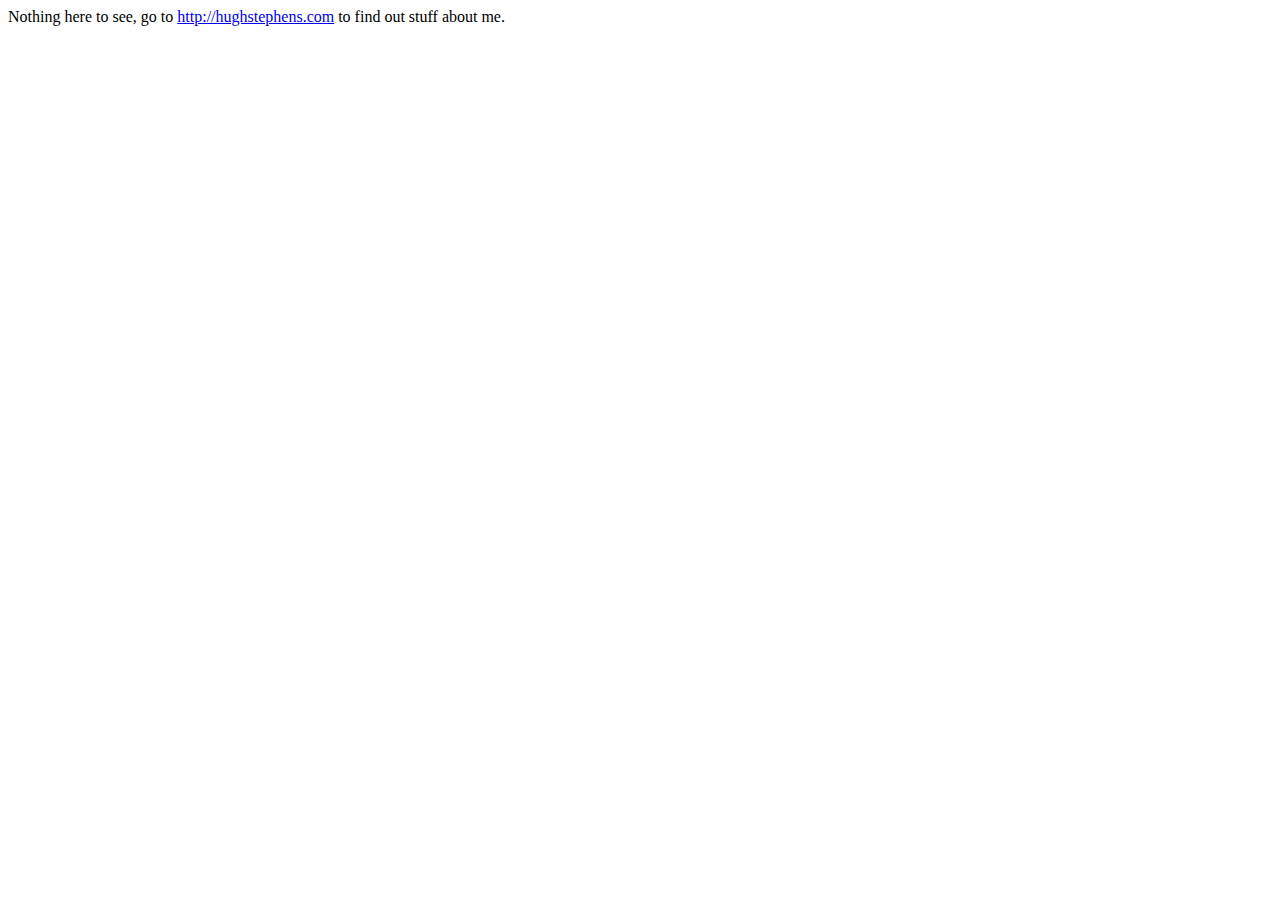
<file: index.htm>
<html>
<head>
    <title>Hugh Stephens GitHub Page</title>
</head>
<body>
Nothing here to see, go to <a href="http://hughstephens.com">http://hughstephens.com</a> to find out stuff about me.
</body>
</html>
</file>
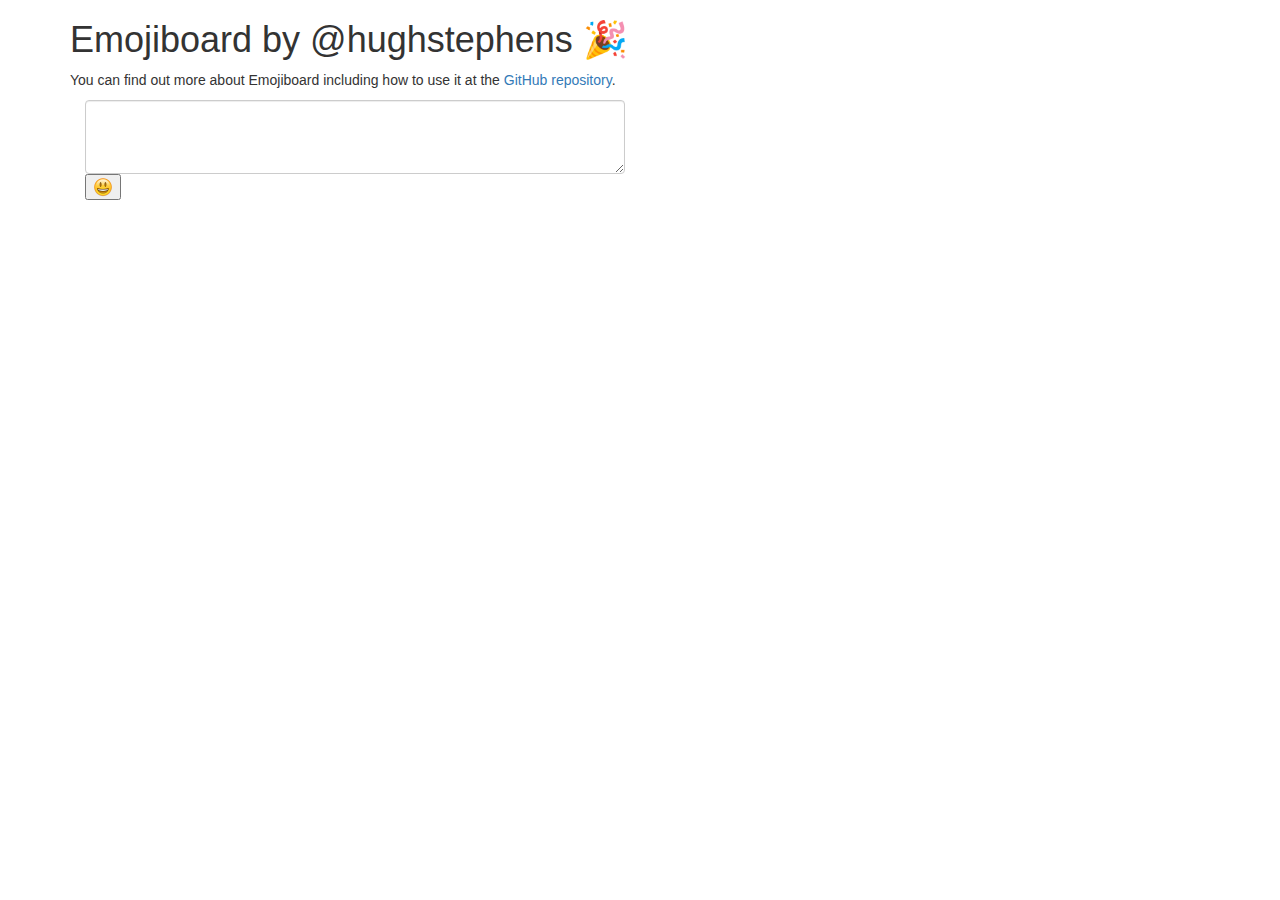
<file: emojiboard/index.htm>
<html>
<head>
    <title>Emojiboard demo</title>
    <link href="//cdnjs.cloudflare.com/ajax/libs/twitter-bootstrap/3.2.0/css/bootstrap.min.css" rel="stylesheet">
    <link href="css/emojiboard.css" rel="stylesheet">
</head>
<body>
<div class="container">
<h1>Emojiboard by @hughstephens 🎉</h1>
<p>You can find out more about Emojiboard including how to use it at the <a href="https://github.com/hughstephens/emojiboard">GitHub repository</a>.</p>
<div class="col-md-6">
<div class="form-group">
<textarea cols="40" rows="3" class="form-control ejboard" ></textarea>
</div>
</div>
</div>
<script src="//cdnjs.cloudflare.com/ajax/libs/jquery/1.10.2/jquery.min.js"></script>
<script src="//cdnjs.cloudflare.com/ajax/libs/twitter-bootstrap/3.2.0/js/bootstrap.min.js"></script>
<script src="js/emojis.js"></script>
<script src="js/emojiboard.js"></script>
<script>
$(function(){
    $('.ejboard').emojiboard();
})
</script>
</body>
</html>
</file>
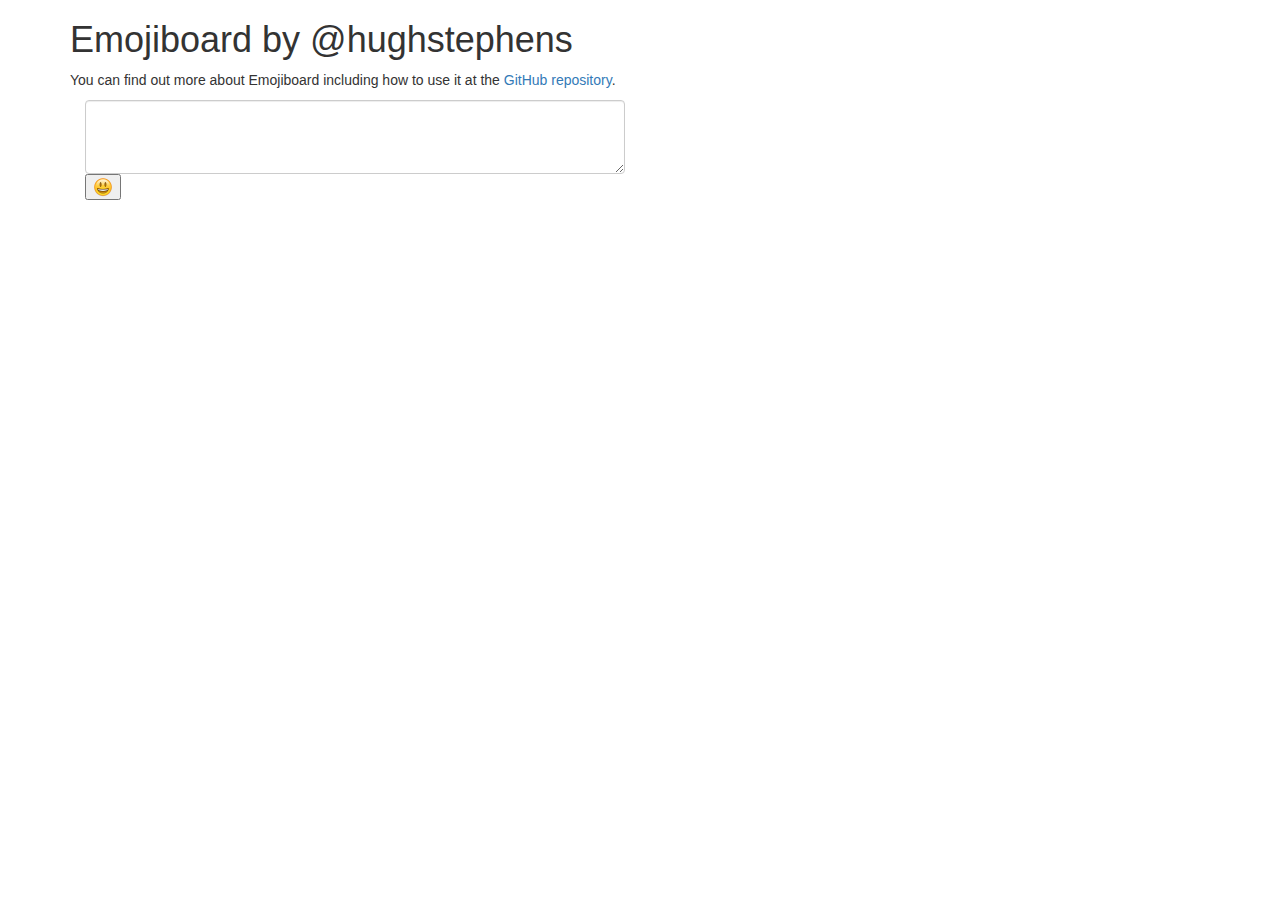
<file: emojiboard/index-broken.htm>
<html>
<head>
    <title>Emojiboard demo</title>
    <link href="//cdnjs.cloudflare.com/ajax/libs/twitter-bootstrap/3.2.0/css/bootstrap.min.css" rel="stylesheet">
    <link href="css/emojiboard.css" rel="stylesheet">
</head>
<body>
<div class="container">
<h1>Emojiboard by @hughstephens</h1>
<p>You can find out more about Emojiboard including how to use it at the <a href="https://github.com/hughstephens/emojiboard">GitHub repository</a>.</p>
<div class="col-md-6">
<div class="form-group">
<textarea cols="40" rows="3" class="form-control ejboard" ></textarea>
</div>
</div>
</div>
<script src="//cdnjs.cloudflare.com/ajax/libs/jquery/1.10.2/jquery.min.js"></script>
<script src="//cdnjs.cloudflare.com/ajax/libs/twitter-bootstrap/3.2.0/js/bootstrap.min.js"></script>
<script src="js/emojis.js"></script>
<script src="js/emojiboard.js"></script>
<script>
$(function(){
    $('.ejboard').emojiboard();
})
</script>
</body>
</html>
</file>
<file: emojiboard/css/emojiboard.css>
/* EmojiBoard - https://github.com/hughstephens/emojiboard */
.emoji-menu {
     position: absolute;
     z-index: 999;
     /*margin-left: -100px;*/
     padding: 0;
     -webkit-box-sizing: border-box;
     -moz-box-sizing: border-box;
     box-sizing: border-box;
     width: 635px;
     max-height: 250px;
 }

.emoji-menu > div {
    overflow: hidden;
    background: #fff;
    -webkit-border-radius: 3px;
    -moz-border-radius: 3px;
    border-radius: 3px;
    -webkit-box-sizing: border-box;
    -moz-box-sizing: border-box;
    box-sizing: border-box;
    -webkit-box-shadow: 0 1px 5px rgba(0, 0, 0, 0.3);
    -moz-box-shadow: 0 1px 5px rgba(0, 0, 0, 0.3);
    box-shadow: 0 1px 5px rgba(0, 0, 0, 0.3);
}

.emoji-menu img {
    vertical-align: middle;
    border: 0 none;
}

.emoji-menu span {
    margin: -1px 0 0 -1px;
    border: 1px solid #f2f2f2;
    padding: 5px;
    display: block;
    float: left;
}

.emoji-menu span:hover {
    background-color: #fffae7;
}

.emoji-menu:after {
    content: ' ';
    display: block;
    clear: left;
}

ul.tabs {
    margin: 0px;
    padding: 0px;
    list-style: none;
    font-size: 13px;
    font-family: Verdana, Arial, Helvetica, sans-serif;
}

ul.tabs li {
    background: none;
    color: #222;
    display: inline-block;
    padding: 10px 15px;
    cursor: pointer;
}

ul.tabs li.current {
    background: #ededed;
    color: #222;
}

.tab-content {
    display: none;
    background: #ededed;
    padding: 15px;
    max-height: 250px;
    overflow: auto;
}

.tab-content.current {
    display: inherit;
}

#tabs-container-sample {
    display: none;
}

.emoji-menu img.em {
    zoom: 1.5;
}

.schedule-info {
    position: static;
}

/* From minEmoji.css, see https://github.com/rodrigopolo/minEmoji */
.em {
    background-image: url(../img/apple_sprite@2x.png);
    background-size: 140px 2440px;

    width: 20px;
    height: 20px;
    display: -moz-inline-stack;
    display: inline-block;
    *display: inline;
    zoom: 1;
}

.emj0{background-position:0 0}.emj1{background-position:-20px 0}.emj2{background-position:-40px 0}.emj3{background-position:-60px 0}.emj4{background-position:-80px 0}.emj5{background-position:-100px 0}.emj6{background-position:-120px 0}.emj7{background-position:0 -20px}.emj8{background-position:-20px -20px}.emj9{background-position:-40px -20px}.emj10{background-position:-60px -20px}.emj11{background-position:-80px -20px}.emj12{background-position:-100px -20px}.emj13{background-position:-120px -20px}.emj14{background-position:0 -40px}.emj15{background-position:-20px -40px}.emj16{background-position:-40px -40px}.emj17{background-position:-60px -40px}.emj18{background-position:-80px -40px}.emj19{background-position:-100px -40px}.emj20{background-position:-120px -40px}.emj21{background-position:0 -60px}.emj22{background-position:-20px -60px}.emj23{background-position:-40px -60px}.emj24{background-position:-60px -60px}.emj25{background-position:-80px -60px}.emj26{background-position:-100px -60px}.emj27{background-position:-120px -60px}.emj28{background-position:0 -80px}.emj29{background-position:-20px -80px}.emj30{background-position:-40px -80px}.emj31{background-position:-60px -80px}.emj32{background-position:-80px -80px}.emj33{background-position:-100px -80px}.emj34{background-position:-120px -80px}.emj35{background-position:0 -100px}.emj36{background-position:-20px -100px}.emj37{background-position:-40px -100px}.emj38{background-position:-60px -100px}.emj39{background-position:-80px -100px}.emj40{background-position:-100px -100px}.emj41{background-position:-120px -100px}.emj42{background-position:0 -120px}.emj43{background-position:-20px -120px}.emj44{background-position:-40px -120px}.emj45{background-position:-60px -120px}.emj46{background-position:-80px -120px}.emj47{background-position:-100px -120px}.emj48{background-position:-120px -120px}.emj49{background-position:0 -140px}.emj50{background-position:-20px -140px}.emj51{background-position:-40px -140px}.emj52{background-position:-60px -140px}.emj53{background-position:-80px -140px}.emj54{background-position:-100px -140px}.emj55{background-position:-120px -140px}.emj56{background-position:0 -160px}.emj57{background-position:-20px -160px}.emj58{background-position:-40px -160px}.emj59{background-position:-60px -160px}.emj60{background-position:-80px -160px}.emj61{background-position:-100px -160px}.emj62{background-position:-120px -160px}.emj63{background-position:0 -180px}.emj64{background-position:-20px -180px}.emj65{background-position:-40px -180px}.emj66{background-position:-60px -180px}.emj67{background-position:-80px -180px}.emj68{background-position:-100px -180px}.emj69{background-position:-120px -180px}.emj70{background-position:0 -200px}.emj71{background-position:-20px -200px}.emj72{background-position:-40px -200px}.emj73{background-position:-60px -200px}.emj74{background-position:-80px -200px}.emj75{background-position:-100px -200px}.emj76{background-position:-120px -200px}.emj77{background-position:0 -220px}.emj78{background-position:-20px -220px}.emj79{background-position:-40px -220px}.emj80{background-position:-60px -220px}.emj81{background-position:-80px -220px}.emj82{background-position:-100px -220px}.emj83{background-position:-120px -220px}.emj84{background-position:0 -240px}.emj85{background-position:-20px -240px}.emj86{background-position:-40px -240px}.emj87{background-position:-60px -240px}.emj88{background-position:-80px -240px}.emj89{background-position:-100px -240px}.emj90{background-position:-120px -240px}.emj91{background-position:0 -260px}.emj92{background-position:-20px -260px}.emj93{background-position:-40px -260px}.emj94{background-position:-60px -260px}.emj95{background-position:-80px -260px}.emj96{background-position:-100px -260px}.emj97{background-position:-120px -260px}.emj98{background-position:0 -280px}.emj99{background-position:-20px -280px}.emj100{background-position:-40px -280px}.emj101{background-position:-60px -280px}.emj102{background-position:-80px -280px}.emj103{background-position:-100px -280px}.emj104{background-position:-120px -280px}.emj105{background-position:0 -300px}.emj106{background-position:-20px -300px}.emj107{background-position:-40px -300px}.emj108{background-position:-60px -300px}.emj109{background-position:-80px -300px}.emj110{background-position:-100px -300px}.emj111{background-position:-120px -300px}.emj112{background-position:0 -320px}.emj113{background-position:-20px -320px}.emj114{background-position:-40px -320px}.emj115{background-position:-60px -320px}.emj116{background-position:-80px -320px}.emj117{background-position:-100px -320px}.emj118{background-position:-120px -320px}.emj119{background-position:0 -340px}.emj120{background-position:-20px -340px}.emj121{background-position:-40px -340px}.emj122{background-position:-60px -340px}.emj123{background-position:-80px -340px}.emj124{background-position:-100px -340px}.emj125{background-position:-120px -340px}.emj126{background-position:0 -360px}.emj127{background-position:-20px -360px}.emj128{background-position:-40px -360px}.emj129{background-position:-60px -360px}.emj130{background-position:-80px -360px}.emj131{background-position:-100px -360px}.emj132{background-position:-120px -360px}.emj133{background-position:0 -380px}.emj134{background-position:-20px -380px}.emj135{background-position:-40px -380px}.emj136{background-position:-60px -380px}.emj137{background-position:-80px -380px}.emj138{background-position:-100px -380px}.emj139{background-position:-120px -380px}.emj140{background-position:0 -400px}.emj141{background-position:-20px -400px}.emj142{background-position:-40px -400px}.emj143{background-position:-60px -400px}.emj144{background-position:-80px -400px}.emj145{background-position:-100px -400px}.emj146{background-position:-120px -400px}.emj147{background-position:0 -420px}.emj148{background-position:-20px -420px}.emj149{background-position:-40px -420px}.emj150{background-position:-60px -420px}.emj151{background-position:-80px -420px}.emj152{background-position:-100px -420px}.emj153{background-position:-120px -420px}.emj154{background-position:0 -440px}.emj155{background-position:-20px -440px}.emj156{background-position:-40px -440px}.emj157{background-position:-60px -440px}.emj158{background-position:-80px -440px}.emj159{background-position:-100px -440px}.emj160{background-position:-120px -440px}.emj161{background-position:0 -460px}.emj162{background-position:-20px -460px}.emj163{background-position:-40px -460px}.emj164{background-position:-60px -460px}.emj165{background-position:-80px -460px}.emj166{background-position:-100px -460px}.emj167{background-position:-120px -460px}.emj168{background-position:0 -480px}.emj169{background-position:-20px -480px}.emj170{background-position:-40px -480px}.emj171{background-position:-60px -480px}.emj172{background-position:-80px -480px}.emj173{background-position:-100px -480px}.emj174{background-position:-120px -480px}.emj175{background-position:0 -500px}.emj176{background-position:-20px -500px}.emj177{background-position:-40px -500px}.emj178{background-position:-60px -500px}.emj179{background-position:-80px -500px}.emj180{background-position:-100px -500px}.emj181{background-position:-120px -500px}.emj182{background-position:0 -520px}.emj183{background-position:-20px -520px}.emj184{background-position:-40px -520px}.emj185{background-position:-60px -520px}.emj186{background-position:-80px -520px}.emj187{background-position:-100px -520px}.emj188{background-position:-120px -520px}.emj189{background-position:0 -540px}.emj190{background-position:-20px -540px}.emj191{background-position:-40px -540px}.emj192{background-position:-60px -540px}.emj193{background-position:-80px -540px}.emj194{background-position:-100px -540px}.emj195{background-position:-120px -540px}.emj196{background-position:0 -560px}.emj197{background-position:-20px -560px}.emj198{background-position:-40px -560px}.emj199{background-position:-60px -560px}.emj200{background-position:-80px -560px}.emj201{background-position:-100px -560px}.emj202{background-position:-120px -560px}.emj203{background-position:0 -580px}.emj204{background-position:-20px -580px}.emj205{background-position:-40px -580px}.emj206{background-position:-60px -580px}.emj207{background-position:-80px -580px}.emj208{background-position:-100px -580px}.emj209{background-position:-120px -580px}.emj210{background-position:0 -600px}.emj211{background-position:-20px -600px}.emj212{background-position:-40px -600px}.emj213{background-position:-60px -600px}.emj214{background-position:-80px -600px}.emj215{background-position:-100px -600px}.emj216{background-position:-120px -600px}.emj217{background-position:0 -620px}.emj218{background-position:-20px -620px}.emj219{background-position:-40px -620px}.emj220{background-position:-60px -620px}.emj221{background-position:-80px -620px}.emj222{background-position:-100px -620px}.emj223{background-position:-120px -620px}.emj224{background-position:0 -640px}.emj225{background-position:-20px -640px}.emj226{background-position:-40px -640px}.emj227{background-position:-60px -640px}.emj228{background-position:-80px -640px}.emj229{background-position:-100px -640px}.emj230{background-position:-120px -640px}.emj231{background-position:0 -660px}.emj232{background-position:-20px -660px}.emj233{background-position:-40px -660px}.emj234{background-position:-60px -660px}.emj235{background-position:-80px -660px}.emj236{background-position:-100px -660px}.emj237{background-position:-120px -660px}.emj238{background-position:0 -680px}.emj239{background-position:-20px -680px}.emj240{background-position:-40px -680px}.emj241{background-position:-60px -680px}.emj242{background-position:-80px -680px}.emj243{background-position:-100px -680px}.emj244{background-position:-120px -680px}.emj245{background-position:0 -700px}.emj246{background-position:-20px -700px}.emj247{background-position:-40px -700px}.emj248{background-position:-60px -700px}.emj249{background-position:-80px -700px}.emj250{background-position:-100px -700px}.emj251{background-position:-120px -700px}.emj252{background-position:0 -720px}.emj253{background-position:-20px -720px}.emj254{background-position:-40px -720px}.emj255{background-position:-60px -720px}.emj256{background-position:-80px -720px}.emj257{background-position:-100px -720px}.emj258{background-position:-120px -720px}.emj259{background-position:0 -740px}.emj260{background-position:-20px -740px}.emj261{background-position:-40px -740px}.emj262{background-position:-60px -740px}.emj263{background-position:-80px -740px}.emj264{background-position:-100px -740px}.emj265{background-position:-120px -740px}.emj266{background-position:0 -760px}.emj267{background-position:-20px -760px}.emj268{background-position:-40px -760px}.emj269{background-position:-60px -760px}.emj270{background-position:-80px -760px}.emj271{background-position:-100px -760px}.emj272{background-position:-120px -760px}.emj273{background-position:0 -780px}.emj274{background-position:-20px -780px}.emj275{background-position:-40px -780px}.emj276{background-position:-60px -780px}.emj277{background-position:-80px -780px}.emj278{background-position:-100px -780px}.emj279{background-position:-120px -780px}.emj280{background-position:0 -800px}.emj281{background-position:-20px -800px}.emj282{background-position:-40px -800px}.emj283{background-position:-60px -800px}.emj284{background-position:-80px -800px}.emj285{background-position:-100px -800px}.emj286{background-position:-120px -800px}.emj287{background-position:0 -820px}.emj288{background-position:-20px -820px}.emj289{background-position:-40px -820px}.emj290{background-position:-60px -820px}.emj291{background-position:-80px -820px}.emj292{background-position:-100px -820px}.emj293{background-position:-120px -820px}.emj294{background-position:0 -840px}.emj295{background-position:-20px -840px}.emj296{background-position:-40px -840px}.emj297{background-position:-60px -840px}.emj298{background-position:-80px -840px}.emj299{background-position:-100px -840px}.emj300{background-position:-120px -840px}.emj301{background-position:0 -860px}.emj302{background-position:-20px -860px}.emj303{background-position:-40px -860px}.emj304{background-position:-60px -860px}.emj305{background-position:0 -880px}.emj306{background-position:-20px -880px}.emj307{background-position:-40px -880px}.emj308{background-position:-60px -880px}.emj309{background-position:-80px -880px}.emj310{background-position:-100px -880px}.emj311{background-position:-120px -880px}.emj312{background-position:0 -900px}.emj313{background-position:-20px -900px}.emj314{background-position:-40px -900px}.emj315{background-position:-60px -900px}.emj316{background-position:-80px -900px}.emj317{background-position:-100px -900px}.emj318{background-position:-120px -900px}.emj319{background-position:0 -920px}.emj320{background-position:-20px -920px}.emj321{background-position:-40px -920px}.emj322{background-position:-60px -920px}.emj323{background-position:-80px -920px}.emj324{background-position:-100px -920px}.emj325{background-position:-120px -920px}.emj326{background-position:0 -940px}.emj327{background-position:-20px -940px}.emj328{background-position:-40px -940px}.emj329{background-position:-60px -940px}.emj330{background-position:-80px -940px}.emj331{background-position:-100px -940px}.emj332{background-position:-120px -940px}.emj333{background-position:0 -960px}.emj334{background-position:-20px -960px}.emj335{background-position:-40px -960px}.emj336{background-position:-60px -960px}.emj337{background-position:-80px -960px}.emj338{background-position:-100px -960px}.emj339{background-position:-120px -960px}.emj340{background-position:0 -980px}.emj341{background-position:-20px -980px}.emj342{background-position:-40px -980px}.emj343{background-position:-60px -980px}.emj344{background-position:-80px -980px}.emj345{background-position:-100px -980px}.emj346{background-position:-120px -980px}.emj347{background-position:0 -1000px}.emj348{background-position:-20px -1000px}.emj349{background-position:-40px -1000px}.emj350{background-position:-60px -1000px}.emj351{background-position:-80px -1000px}.emj352{background-position:-100px -1000px}.emj353{background-position:-120px -1000px}.emj354{background-position:0 -1020px}.emj355{background-position:-20px -1020px}.emj356{background-position:-40px -1020px}.emj357{background-position:-60px -1020px}.emj358{background-position:-80px -1020px}.emj359{background-position:-100px -1020px}.emj360{background-position:-120px -1020px}.emj361{background-position:0 -1040px}.emj362{background-position:-20px -1040px}.emj363{background-position:-40px -1040px}.emj364{background-position:-60px -1040px}.emj365{background-position:-80px -1040px}.emj366{background-position:-100px -1040px}.emj367{background-position:-120px -1040px}.emj368{background-position:0 -1060px}.emj369{background-position:-20px -1060px}.emj370{background-position:-40px -1060px}.emj371{background-position:-60px -1060px}.emj372{background-position:-80px -1060px}.emj373{background-position:-100px -1060px}.emj374{background-position:-120px -1060px}.emj375{background-position:0 -1080px}.emj376{background-position:-20px -1080px}.emj377{background-position:-40px -1080px}.emj378{background-position:-60px -1080px}.emj379{background-position:-80px -1080px}.emj380{background-position:-100px -1080px}.emj381{background-position:-120px -1080px}.emj382{background-position:0 -1100px}.emj383{background-position:-20px -1100px}.emj384{background-position:-40px -1100px}.emj385{background-position:-60px -1100px}.emj386{background-position:-80px -1100px}.emj387{background-position:-100px -1100px}.emj388{background-position:-120px -1100px}.emj389{background-position:0 -1120px}.emj390{background-position:-20px -1120px}.emj391{background-position:-40px -1120px}.emj392{background-position:-60px -1120px}.emj393{background-position:-80px -1120px}.emj394{background-position:-100px -1120px}.emj395{background-position:-120px -1120px}.emj396{background-position:0 -1140px}.emj397{background-position:-20px -1140px}.emj398{background-position:-40px -1140px}.emj399{background-position:-60px -1140px}.emj400{background-position:-80px -1140px}.emj401{background-position:-100px -1140px}.emj402{background-position:-120px -1140px}.emj403{background-position:0 -1160px}.emj404{background-position:-20px -1160px}.emj405{background-position:-40px -1160px}.emj406{background-position:-60px -1160px}.emj407{background-position:-80px -1160px}.emj408{background-position:-100px -1160px}.emj409{background-position:-120px -1160px}.emj410{background-position:0 -1180px}.emj411{background-position:-20px -1180px}.emj412{background-position:-40px -1180px}.emj413{background-position:-60px -1180px}.emj414{background-position:-80px -1180px}.emj415{background-position:-100px -1180px}.emj416{background-position:-120px -1180px}.emj417{background-position:0 -1200px}.emj418{background-position:-20px -1200px}.emj419{background-position:-40px -1200px}.emj420{background-position:-60px -1200px}.emj421{background-position:-80px -1200px}.emj422{background-position:-100px -1200px}.emj423{background-position:-120px -1200px}.emj424{background-position:0 -1220px}.emj425{background-position:-20px -1220px}.emj426{background-position:-40px -1220px}.emj427{background-position:-60px -1220px}.emj428{background-position:-80px -1220px}.emj429{background-position:-100px -1220px}.emj430{background-position:-120px -1220px}.emj431{background-position:0 -1240px}.emj432{background-position:-20px -1240px}.emj433{background-position:-40px -1240px}.emj434{background-position:-60px -1240px}.emj435{background-position:-80px -1240px}.emj436{background-position:-100px -1240px}.emj437{background-position:-120px -1240px}.emj438{background-position:0 -1260px}.emj439{background-position:-20px -1260px}.emj440{background-position:-40px -1260px}.emj441{background-position:-60px -1260px}.emj442{background-position:-80px -1260px}.emj443{background-position:-100px -1260px}.emj444{background-position:-120px -1260px}.emj445{background-position:0 -1280px}.emj446{background-position:-20px -1280px}.emj447{background-position:-40px -1280px}.emj448{background-position:-60px -1280px}.emj449{background-position:-80px -1280px}.emj450{background-position:-100px -1280px}.emj451{background-position:-120px -1280px}.emj452{background-position:0 -1300px}.emj453{background-position:-20px -1300px}.emj454{background-position:-40px -1300px}.emj455{background-position:-60px -1300px}.emj456{background-position:-80px -1300px}.emj457{background-position:-100px -1300px}.emj458{background-position:-120px -1300px}.emj459{background-position:0 -1320px}.emj460{background-position:-20px -1320px}.emj461{background-position:-40px -1320px}.emj462{background-position:-60px -1320px}.emj463{background-position:-80px -1320px}.emj464{background-position:-100px -1320px}.emj465{background-position:-120px -1320px}.emj466{background-position:0 -1340px}.emj467{background-position:-20px -1340px}.emj468{background-position:-40px -1340px}.emj469{background-position:-60px -1340px}.emj470{background-position:-80px -1340px}.emj471{background-position:-100px -1340px}.emj472{background-position:-120px -1340px}.emj473{background-position:0 -1360px}.emj474{background-position:-20px -1360px}.emj475{background-position:-40px -1360px}.emj476{background-position:-60px -1360px}.emj477{background-position:-80px -1360px}.emj478{background-position:-100px -1360px}.emj479{background-position:-120px -1360px}.emj480{background-position:0 -1380px}.emj481{background-position:-20px -1380px}.emj482{background-position:-40px -1380px}.emj483{background-position:-60px -1380px}.emj484{background-position:-80px -1380px}.emj485{background-position:-100px -1380px}.emj486{background-position:-120px -1380px}.emj487{background-position:0 -1400px}.emj488{background-position:-20px -1400px}.emj489{background-position:-40px -1400px}.emj490{background-position:-60px -1400px}.emj491{background-position:-80px -1400px}.emj492{background-position:-100px -1400px}.emj493{background-position:-120px -1400px}.emj494{background-position:0 -1420px}.emj495{background-position:-20px -1420px}.emj496{background-position:-40px -1420px}.emj497{background-position:-60px -1420px}.emj498{background-position:-80px -1420px}.emj499{background-position:-100px -1420px}.emj500{background-position:-120px -1420px}.emj501{background-position:0 -1440px}.emj502{background-position:-20px -1440px}.emj503{background-position:-40px -1440px}.emj504{background-position:-60px -1440px}.emj505{background-position:-80px -1440px}.emj506{background-position:-100px -1440px}.emj507{background-position:-120px -1440px}.emj508{background-position:0 -1460px}.emj509{background-position:-20px -1460px}.emj510{background-position:-40px -1460px}.emj511{background-position:-60px -1460px}.emj512{background-position:-80px -1460px}.emj513{background-position:-100px -1460px}.emj514{background-position:-120px -1460px}.emj515{background-position:0 -1480px}.emj516{background-position:-20px -1480px}.emj517{background-position:-40px -1480px}.emj518{background-position:-60px -1480px}.emj519{background-position:-80px -1480px}.emj520{background-position:-100px -1480px}.emj521{background-position:-120px -1480px}.emj522{background-position:0 -1500px}.emj523{background-position:-20px -1500px}.emj524{background-position:-40px -1500px}.emj525{background-position:-60px -1500px}.emj526{background-position:-80px -1500px}.emj527{background-position:-100px -1500px}.emj528{background-position:-120px -1500px}.emj529{background-position:0 -1520px}.emj530{background-position:-20px -1520px}.emj531{background-position:-40px -1520px}.emj532{background-position:-60px -1520px}.emj533{background-position:-80px -1520px}.emj534{background-position:-100px -1520px}.emj535{background-position:0 -1540px}.emj536{background-position:-20px -1540px}.emj537{background-position:-40px -1540px}.emj538{background-position:-60px -1540px}.emj539{background-position:-80px -1540px}.emj540{background-position:-100px -1540px}.emj541{background-position:-120px -1540px}.emj542{background-position:0 -1560px}.emj543{background-position:-20px -1560px}.emj544{background-position:-40px -1560px}.emj545{background-position:-60px -1560px}.emj546{background-position:-80px -1560px}.emj547{background-position:-100px -1560px}.emj548{background-position:-120px -1560px}.emj549{background-position:0 -1580px}.emj550{background-position:-20px -1580px}.emj551{background-position:-40px -1580px}.emj552{background-position:-60px -1580px}.emj553{background-position:-80px -1580px}.emj554{background-position:-100px -1580px}.emj555{background-position:-120px -1580px}.emj556{background-position:0 -1600px}.emj557{background-position:-20px -1600px}.emj558{background-position:-40px -1600px}.emj559{background-position:-60px -1600px}.emj560{background-position:-80px -1600px}.emj561{background-position:-100px -1600px}.emj562{background-position:-120px -1600px}.emj563{background-position:0 -1620px}.emj564{background-position:-20px -1620px}.emj565{background-position:-40px -1620px}.emj566{background-position:-60px -1620px}.emj567{background-position:-80px -1620px}.emj568{background-position:-100px -1620px}.emj569{background-position:-120px -1620px}.emj570{background-position:0 -1640px}.emj571{background-position:-20px -1640px}.emj572{background-position:-40px -1640px}.emj573{background-position:-60px -1640px}.emj574{background-position:-80px -1640px}.emj575{background-position:-100px -1640px}.emj576{background-position:-120px -1640px}.emj577{background-position:0 -1660px}.emj578{background-position:-20px -1660px}.emj579{background-position:-40px -1660px}.emj580{background-position:-60px -1660px}.emj581{background-position:-80px -1660px}.emj582{background-position:-100px -1660px}.emj583{background-position:-120px -1660px}.emj584{background-position:0 -1680px}.emj585{background-position:-20px -1680px}.emj586{background-position:-40px -1680px}.emj587{background-position:-60px -1680px}.emj588{background-position:-80px -1680px}.emj589{background-position:-100px -1680px}.emj590{background-position:-120px -1680px}.emj591{background-position:0 -1700px}.emj592{background-position:-20px -1700px}.emj593{background-position:-40px -1700px}.emj594{background-position:-60px -1700px}.emj595{background-position:-80px -1700px}.emj596{background-position:-100px -1700px}.emj597{background-position:-120px -1700px}.emj598{background-position:0 -1720px}.emj599{background-position:-20px -1720px}.emj600{background-position:-40px -1720px}.emj601{background-position:-60px -1720px}.emj602{background-position:-80px -1720px}.emj603{background-position:-100px -1720px}.emj604{background-position:-120px -1720px}.emj605{background-position:0 -1740px}.emj606{background-position:-20px -1740px}.emj607{background-position:-40px -1740px}.emj608{background-position:-60px -1740px}.emj609{background-position:-80px -1740px}.emj610{background-position:-100px -1740px}.emj611{background-position:-120px -1740px}.emj612{background-position:0 -1760px}.emj613{background-position:-20px -1760px}.emj614{background-position:-40px -1760px}.emj615{background-position:-60px -1760px}.emj616{background-position:-80px -1760px}.emj617{background-position:-100px -1760px}.emj618{background-position:-120px -1760px}.emj619{background-position:0 -1780px}.emj620{background-position:-20px -1780px}.emj621{background-position:-40px -1780px}.emj622{background-position:-60px -1780px}.emj623{background-position:-80px -1780px}.emj624{background-position:-100px -1780px}.emj625{background-position:-120px -1780px}.emj626{background-position:0 -1800px}.emj627{background-position:-20px -1800px}.emj628{background-position:-40px -1800px}.emj629{background-position:-60px -1800px}.emj630{background-position:-80px -1800px}.emj631{background-position:-100px -1800px}.emj632{background-position:-120px -1800px}.emj633{background-position:0 -1820px}.emj634{background-position:-20px -1820px}.emj635{background-position:-40px -1820px}.emj636{background-position:0 -1840px}.emj637{background-position:-20px -1840px}.emj638{background-position:-40px -1840px}.emj639{background-position:-60px -1840px}.emj640{background-position:-80px -1840px}.emj641{background-position:-100px -1840px}.emj642{background-position:-120px -1840px}.emj643{background-position:0 -1860px}.emj644{background-position:-20px -1860px}.emj645{background-position:-40px -1860px}.emj646{background-position:-60px -1860px}.emj647{background-position:-80px -1860px}.emj648{background-position:-100px -1860px}.emj649{background-position:-120px -1860px}.emj650{background-position:0 -1880px}.emj651{background-position:-20px -1880px}.emj652{background-position:-40px -1880px}.emj653{background-position:-60px -1880px}.emj654{background-position:-80px -1880px}.emj655{background-position:-100px -1880px}.emj656{background-position:-120px -1880px}.emj657{background-position:0 -1900px}.emj658{background-position:-20px -1900px}.emj659{background-position:-40px -1900px}.emj660{background-position:-60px -1900px}.emj661{background-position:-80px -1900px}.emj662{background-position:-100px -1900px}.emj663{background-position:-120px -1900px}.emj664{background-position:0 -1920px}.emj665{background-position:-20px -1920px}.emj666{background-position:-40px -1920px}.emj667{background-position:-60px -1920px}.emj668{background-position:-80px -1920px}.emj669{background-position:-100px -1920px}.emj670{background-position:-120px -1920px}.emj671{background-position:0 -1940px}.emj672{background-position:-20px -1940px}.emj673{background-position:-40px -1940px}.emj674{background-position:-60px -1940px}.emj675{background-position:-80px -1940px}.emj676{background-position:-100px -1940px}.emj677{background-position:-120px -1940px}.emj678{background-position:0 -1960px}.emj679{background-position:-20px -1960px}.emj680{background-position:-40px -1960px}.emj681{background-position:-60px -1960px}.emj682{background-position:-80px -1960px}.emj683{background-position:-100px -1960px}.emj684{background-position:-120px -1960px}.emj685{background-position:0 -1980px}.emj686{background-position:-20px -1980px}.emj687{background-position:-40px -1980px}.emj688{background-position:-60px -1980px}.emj689{background-position:-80px -1980px}.emj690{background-position:-100px -1980px}.emj691{background-position:-120px -1980px}.emj692{background-position:0 -2000px}.emj693{background-position:-20px -2000px}.emj694{background-position:-40px -2000px}.emj695{background-position:-60px -2000px}.emj696{background-position:-80px -2000px}.emj697{background-position:-100px -2000px}.emj698{background-position:-120px -2000px}.emj699{background-position:0 -2020px}.emj700{background-position:-20px -2020px}.emj701{background-position:-40px -2020px}.emj702{background-position:-60px -2020px}.emj703{background-position:-80px -2020px}.emj704{background-position:-100px -2020px}.emj705{background-position:-120px -2020px}.emj706{background-position:0 -2040px}.emj707{background-position:-20px -2040px}.emj708{background-position:-40px -2040px}.emj709{background-position:-60px -2040px}.emj710{background-position:-80px -2040px}.emj711{background-position:-100px -2040px}.emj712{background-position:-120px -2040px}.emj713{background-position:0 -2060px}.emj714{background-position:-20px -2060px}.emj715{background-position:-40px -2060px}.emj716{background-position:-60px -2060px}.emj717{background-position:-80px -2060px}.emj718{background-position:-100px -2060px}.emj719{background-position:-120px -2060px}.emj720{background-position:0 -2080px}.emj721{background-position:-20px -2080px}.emj722{background-position:-40px -2080px}.emj723{background-position:-60px -2080px}.emj724{background-position:-80px -2080px}.emj725{background-position:-100px -2080px}.emj726{background-position:-120px -2080px}.emj727{background-position:0 -2100px}.emj728{background-position:-20px -2100px}.emj729{background-position:-40px -2100px}.emj730{background-position:-60px -2100px}.emj731{background-position:-80px -2100px}.emj732{background-position:-100px -2100px}.emj733{background-position:-120px -2100px}.emj734{background-position:0 -2120px}.emj735{background-position:-20px -2120px}.emj736{background-position:-40px -2120px}.emj737{background-position:-60px -2120px}.emj738{background-position:-80px -2120px}.emj739{background-position:-100px -2120px}.emj740{background-position:-120px -2120px}.emj741{background-position:0 -2140px}.emj742{background-position:-20px -2140px}.emj743{background-position:-40px -2140px}.emj744{background-position:-60px -2140px}.emj745{background-position:-80px -2140px}.emj746{background-position:-100px -2140px}.emj747{background-position:-120px -2140px}.emj748{background-position:0 -2160px}.emj749{background-position:-20px -2160px}.emj750{background-position:-40px -2160px}.emj751{background-position:-60px -2160px}.emj752{background-position:-80px -2160px}.emj753{background-position:-100px -2160px}.emj754{background-position:-120px -2160px}.emj755{background-position:0 -2180px}.emj756{background-position:-20px -2180px}.emj757{background-position:-40px -2180px}.emj758{background-position:-60px -2180px}.emj759{background-position:-80px -2180px}.emj760{background-position:-100px -2180px}.emj761{background-position:-120px -2180px}.emj762{background-position:0 -2200px}.emj763{background-position:-20px -2200px}.emj764{background-position:-40px -2200px}.emj765{background-position:-60px -2200px}.emj766{background-position:-80px -2200px}.emj767{background-position:-100px -2200px}.emj768{background-position:-120px -2200px}.emj769{background-position:0 -2220px}.emj770{background-position:-20px -2220px}.emj771{background-position:-40px -2220px}.emj772{background-position:-60px -2220px}.emj773{background-position:-80px -2220px}.emj774{background-position:-100px -2220px}.emj775{background-position:-120px -2220px}.emj776{background-position:0 -2240px}.emj777{background-position:-20px -2240px}.emj778{background-position:-40px -2240px}.emj779{background-position:-60px -2240px}.emj780{background-position:-80px -2240px}.emj781{background-position:-100px -2240px}.emj782{background-position:-120px -2240px}.emj783{background-position:0 -2260px}.emj784{background-position:-20px -2260px}.emj785{background-position:-40px -2260px}.emj786{background-position:-60px -2260px}.emj787{background-position:-80px -2260px}.emj788{background-position:-100px -2260px}.emj789{background-position:-120px -2260px}.emj790{background-position:0 -2280px}.emj791{background-position:-20px -2280px}.emj792{background-position:-40px -2280px}.emj793{background-position:-60px -2280px}.emj794{background-position:-80px -2280px}.emj795{background-position:-100px -2280px}.emj796{background-position:-120px -2280px}.emj797{background-position:0 -2300px}.emj798{background-position:-20px -2300px}.emj799{background-position:-40px -2300px}.emj800{background-position:-60px -2300px}.emj801{background-position:-80px -2300px}.emj802{background-position:-100px -2300px}.emj803{background-position:-120px -2300px}.emj804{background-position:0 -2320px}.emj805{background-position:-20px -2320px}.emj806{background-position:-40px -2320px}.emj807{background-position:-60px -2320px}.emj808{background-position:-80px -2320px}.emj809{background-position:-100px -2320px}.emj810{background-position:-120px -2320px}.emj811{background-position:0 -2340px}.emj812{background-position:-20px -2340px}.emj813{background-position:-40px -2340px}.emj814{background-position:-60px -2340px}.emj815{background-position:-80px -2340px}.emj816{background-position:-100px -2340px}.emj817{background-position:-120px -2340px}.emj818{background-position:0 -2360px}.emj819{background-position:-20px -2360px}.emj820{background-position:-40px -2360px}.emj821{background-position:-60px -2360px}.emj822{background-position:-80px -2360px}.emj823{background-position:-100px -2360px}.emj824{background-position:-120px -2360px}.emj825{background-position:0 -2380px}.emj826{background-position:-20px -2380px}.emj827{background-position:-40px -2380px}.emj828{background-position:-60px -2380px}.emj829{background-position:-80px -2380px}.emj830{background-position:-100px -2380px}.emj831{background-position:-120px -2380px}.emj832{background-position:0 -2400px}.emj833{background-position:-20px -2400px}.emj834{background-position:-40px -2400px}.emj835{background-position:-60px -2400px}.emj836{background-position:-80px -2400px}.emj837{background-position:-100px -2400px}.emj838{background-position:-120px -2400px}.emj839{background-position:0 -2420px}.emj840{background-position:-20px -2420px}.emj841{background-position:-40px -2420px}.emj842{background-position:-60px -2420px}.emj843{background-position:-80px -2420px}.emj844{background-position:-100px -2420px}
</file>
